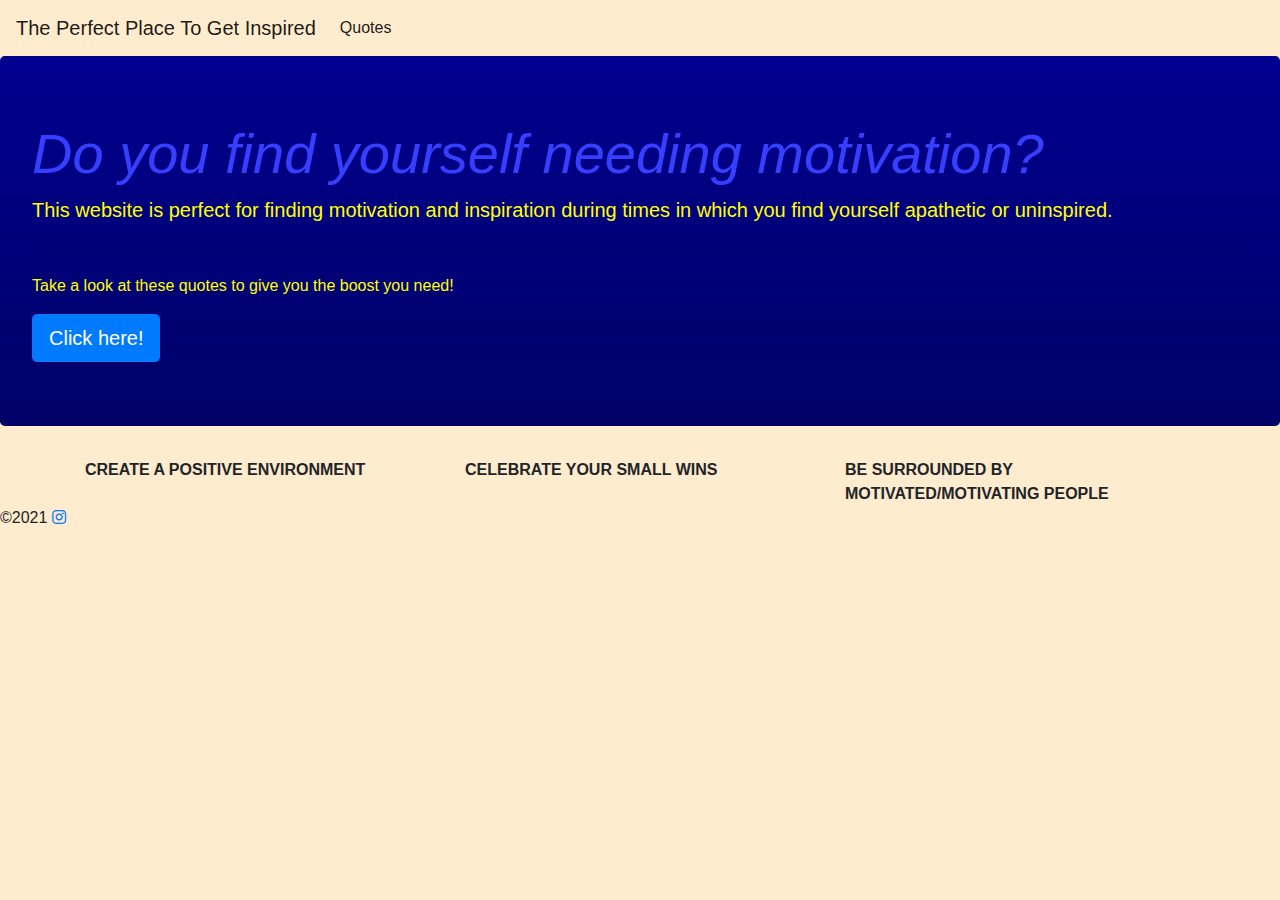
<file: index.html>
<!DOCTYPE html>
<html lang="en">
  <head>
    <!-- Required meta tags -->
    <meta charset="utf-8" />
    <meta
      name="viewport"
      content="width=device-width, initial-scale=1, shrink-to-fit=no"
    />

    <!-- Bootstrap CSS -->
    <link
      rel="stylesheet"
      href="https://stackpath.bootstrapcdn.com/bootstrap/4.5.2/css/bootstrap.min.css"
      integrity="sha384-JcKb8q3iqJ61gNV9KGb8thSsNjpSL0n8PARn9HuZOnIxN0hoP+VmmDGMN5t9UJ0Z"
      crossorigin="anonymous"
    />

    <!--     External CSS -->
    <link rel="stylesheet" href="style.css" />

    <title>The Perfect Place To Get Inspired</title>
  </head>
  <body style="background-color:blanchedalmond">
    <!--     <h1>Hello, world!</h1> -->
    <nav class="navbar navbar-expand-lg navbar-light">
      <a class="navbar-brand">The Perfect Place To Get Inspired</a>
      <button
        class="navbar-toggler"
        type="button"
        data-toggle="collapse"
        data-target="#navbarSupportedContent"
        aria-controls="navbarSupportedContent"
        aria-expanded="false"
        aria-label="Toggle navigation"
      >
        <span class="navbar-toggler-icon"></span>
      </button>

      <div class="collapse navbar-collapse" id="navbarSupportedContent">
        <ul class="navbar-nav mr-auto">
          <li class="nav-item active">
            <a class="nav-link" href="click-here.html"
              >Quotes<span class="sr-only">(current)</span></a
            >
          </li>
        </ul>
      </div>
    </nav>

    <div class="jumbotron" style="background-color: mediumblue;">
      
      <h1 class="display-4">Do you find yourself needing motivation?</h1>
      <p class="lead">
        This website is perfect for finding motivation and inspiration during
        times in which you find yourself apathetic or uninspired.
      </p>
      <hr class="my-4" />
      <p>
        Take a look at these quotes to give you the boost you need!
      </p>
      <a class="btn btn-primary btn-lg" href="click-here.html" role="button">Click here!</a>
    </div>
    <main>
      <div class="container">
        <div class="row">
          <div class="col-sm" style="font-weight: bold;">
            CREATE A POSITIVE ENVIRONMENT
          </div>
          <div class="col-sm" style="font-weight: bold;">
            CELEBRATE YOUR SMALL WINS
          </div>
          <div class="col-sm" style="font-weight: bold;">
            BE SURROUNDED BY MOTIVATED/MOTIVATING PEOPLE
          </div>
        </div>
      </div>
    </main>

    <footer>
      &copy;2021
      <a href="https://www.instagram.com/fabs.5/?hl=en"
        ><i class="fab fa-instagram"></i
      ></a>

      <!--       <ul class="list-inline">
        <li class="list-inline-item">
          <a href="https://www.instagram.com/fabs.5/?hl=en"
             ><i class="fab fa-instagram"></i></a>
        </li>
      </ul> -->
    </footer>

    <!-- Optional JavaScript -->
    <!-- jQuery first, then Popper.js, then Bootstrap JS -->
    <script
      src="https://code.jquery.com/jquery-3.5.1.slim.min.js"
      integrity="sha384-DfXdz2htPH0lsSSs5nCTpuj/zy4C+OGpamoFVy38MVBnE+IbbVYUew+OrCXaRkfj"
      crossorigin="anonymous"
    ></script>
    <script
      src="https://cdn.jsdelivr.net/npm/popper.js@1.16.1/dist/umd/popper.min.js"
      integrity="sha384-9/reFTGAW83EW2RDu2S0VKaIzap3H66lZH81PoYlFhbGU+6BZp6G7niu735Sk7lN"
      crossorigin="anonymous"
    ></script>
    <script
      src="https://stackpath.bootstrapcdn.com/bootstrap/4.5.2/js/bootstrap.min.js"
      integrity="sha384-B4gt1jrGC7Jh4AgTPSdUtOBvfO8shuf57BaghqFfPlYxofvL8/KUEfYiJOMMV+rV"
      crossorigin="anonymous"
    ></script>
  </body>
</html>
</file>
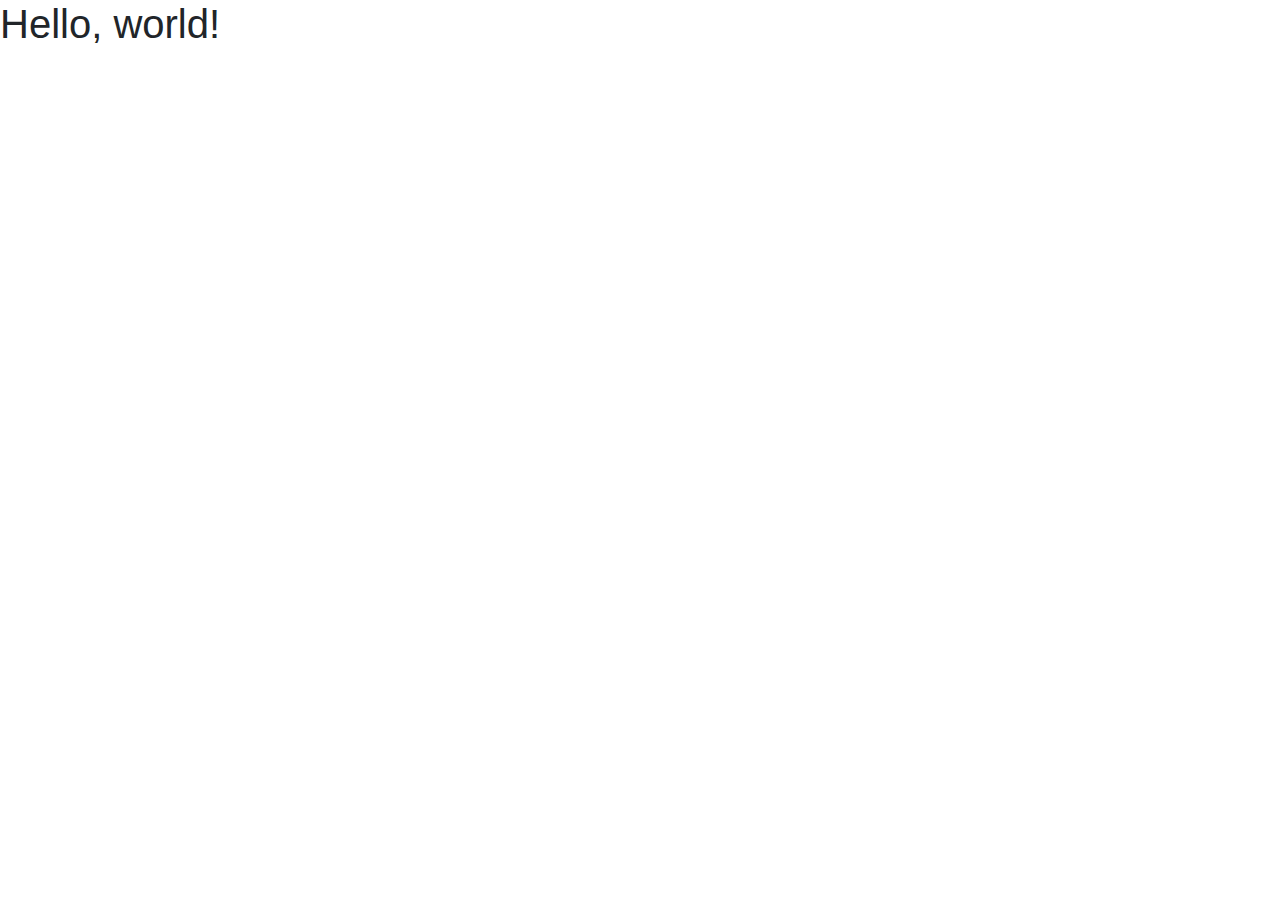
<file: quotes.html>
<!doctype html>
<html lang="en">
  <head>
    <!-- Required meta tags -->
    <meta charset="utf-8">
    <meta name="viewport" content="width=device-width, initial-scale=1, shrink-to-fit=no">

    <!-- Bootstrap CSS -->
    <link rel="stylesheet" href="https://stackpath.bootstrapcdn.com/bootstrap/4.5.2/css/bootstrap.min.css" integrity="sha384-JcKb8q3iqJ61gNV9KGb8thSsNjpSL0n8PARn9HuZOnIxN0hoP+VmmDGMN5t9UJ0Z" crossorigin="anonymous">

    <title>Hello, world!</title>
  </head>
  <body>
    <h1>Hello, world!</h1>

    <!-- Optional JavaScript -->
    <!-- jQuery first, then Popper.js, then Bootstrap JS -->
    <script src="https://code.jquery.com/jquery-3.5.1.slim.min.js" integrity="sha384-DfXdz2htPH0lsSSs5nCTpuj/zy4C+OGpamoFVy38MVBnE+IbbVYUew+OrCXaRkfj" crossorigin="anonymous"></script>
    <script src="https://cdn.jsdelivr.net/npm/popper.js@1.16.1/dist/umd/popper.min.js" integrity="sha384-9/reFTGAW83EW2RDu2S0VKaIzap3H66lZH81PoYlFhbGU+6BZp6G7niu735Sk7lN" crossorigin="anonymous"></script>
    <script src="https://stackpath.bootstrapcdn.com/bootstrap/4.5.2/js/bootstrap.min.js" integrity="sha384-B4gt1jrGC7Jh4AgTPSdUtOBvfO8shuf57BaghqFfPlYxofvL8/KUEfYiJOMMV+rV" crossorigin="anonymous"></script>
  </body>
</html>
</file>
<file: style.css>
/* Font Awesome - Icons 
  https://fontawesome.com/
*/
@import url("https://cdnjs.cloudflare.com/ajax/libs/font-awesome/5.14.0/css/all.min.css");

/* CSS files add styling rules to your content */
  
body {
  font-family: helvetica, arial, sans-serif;
/*   margin: 2em; */
}

h1 {
  font-style: italic;
  color: #373fff;
}
div.hero,
.jumbotron {
  color: yellow;
  background-image: linear-gradient(180deg, rgba(0,0,0,0.3), rgba(0,0,0,0.5))
}
.jumbotron {
  background-image: linear-gradient(
      180deg,
      rgba(0, 0, 0, 0.3),
      rgba(0, 0, 0, 0.5)
    ),
    url(https://assets.entrepreneur.com/content/3x2/2000/20190211153655-GettyImages-1024882748.jpeg?width=1000);
  background-repeat: no-repeat;
  background-size: cover;
  background-position: center;
  background-color: transparent;
}
nav.navbar.navbar-expand-lg.navbar-light.bg-light {
    background-color: blanchedalmond;
}
</file>
